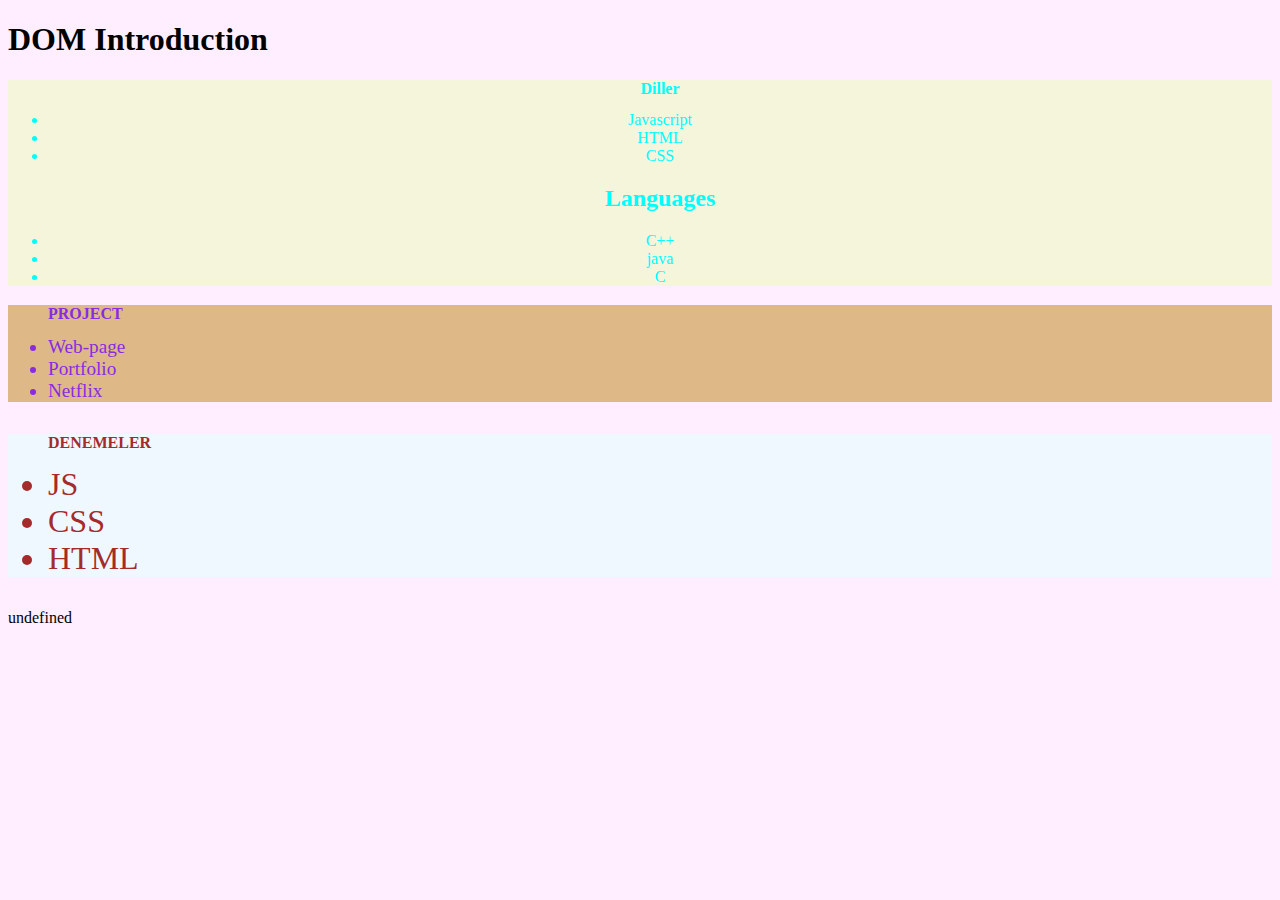
<file: Js-calismalarim/index.html>
<!DOCTYPE html>
<html lang="en">
<head>
    <meta charset="UTF-8">
    <meta http-equiv="X-UA-Compatible" content="IE=edge">
    <meta name="viewport" content="width=device-width, initial-scale=1.0">
    <title>JS-CALİSMALARİM</title>
    <link href="https://cdn.jsdelivr.net/npm/bootstrap@5.3.0/dist/css/bootstrap.min.css" rel="stylesheet" integrity="sha384-9ndCyUaIbzAi2FUVXJi0CjmCapSmO7SnpJef0486qhLnuZ2cdeRhO02iuK6FUUVM" crossorigin="anonymous">
    <link rel="stylesheet" href="style.css">
</head>
<body id="body">
    <h1 id="h1">JS-DOM CALİSMALARİM</h1>
    <div class="container1" id="cont1">
        <ul class="list1">
            <h2>Diller</h2>
            <li>Javascript</li>
            <li>HTML</li>
            <li>CSS</li>
        </ul>
    </div>
    <div class="container2" id="cont2">
        <ul class="list2">
            <h2>PROJECT</h2>
            <li>Web-page</li>
            <li>Portfolio</li>
            <li>Netflix</li>
        </ul>
    </div>
    <div class="container3" id="cont3">
        <ul class="list3">
            <h2>DENEMELER</h2>
            <li>JS</li>
            <li>CSS</li>
            <li>HTML</li>
        </ul>
    </div>

    <!-- <script src="dom-tekrar.js"></script> -->
    <script src="dom-tekrar.js"></script>
</body>
</html>
</file>
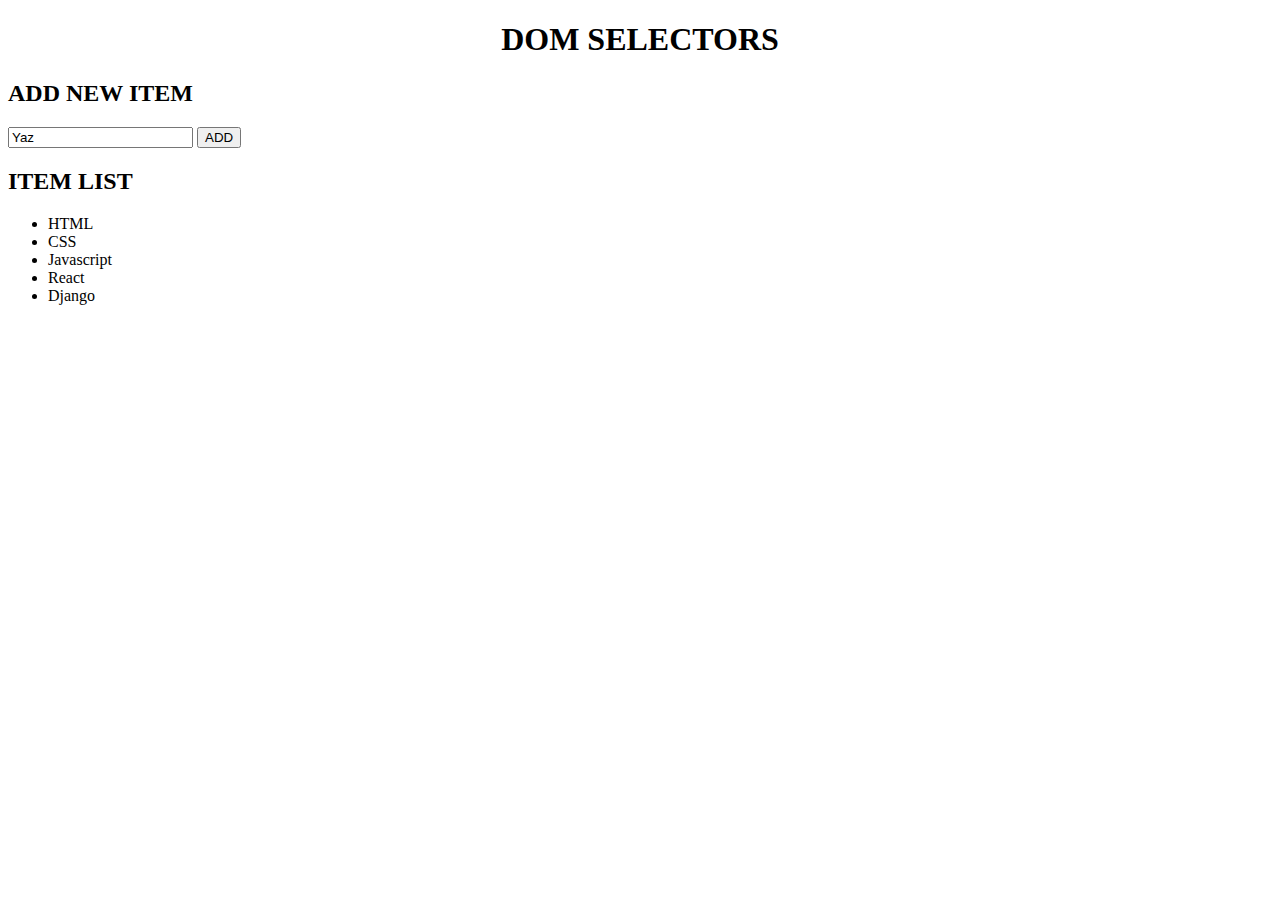
<file: SezerHoca/dom.html>
<!DOCTYPE html>
<html lang="en">

<head>
    <meta charset="UTF-8">
    <meta http-equiv="X-UA-Compatible" content="IE=edge">
    <meta name="viewport" content="width=device-width, initial-scale=1.0">
    <title>Dom Intro</title>
</head>

<body>

    <header id="header">
        <h1 style="text-align: center">DOM SELECTORS</h1>
    </header>

    <main>

        <section class="add-item">
            <h2>ADD NEW ITEM</h2>
            <input id="input" type="text" value="Yaz"/>
            <input id="btn" type="button" value="ADD" />
        </section>

        <section class="item-list">
            <h2>ITEM LIST</h2>
            <ul>
                <li class="list">HTML</li>
                <li class="list">CSS</li>
                <li class="list">
                    Javascript
                    <span style="display: none">- JS is an object-based language</span>
                </li>
                <li class="list">React</li>
                <li class="list">Django</li>
            </ul>
        </section>     

    </main>

    <script src="dom.js"></script>
</body>

</html>
</file>
<file: Js-calismalarim/style.css>
.container1{
  color: aqua;
  background-color: beige;
  font-size: medium;
  list-style-type: decimal;
}

.container2{
    color: blueviolet;
    background-color: burlywood;
    font-size:larger
}

.container3{
   color: brown;
   background-color: aliceblue;
   font-size: xx-large;
}
</file>
